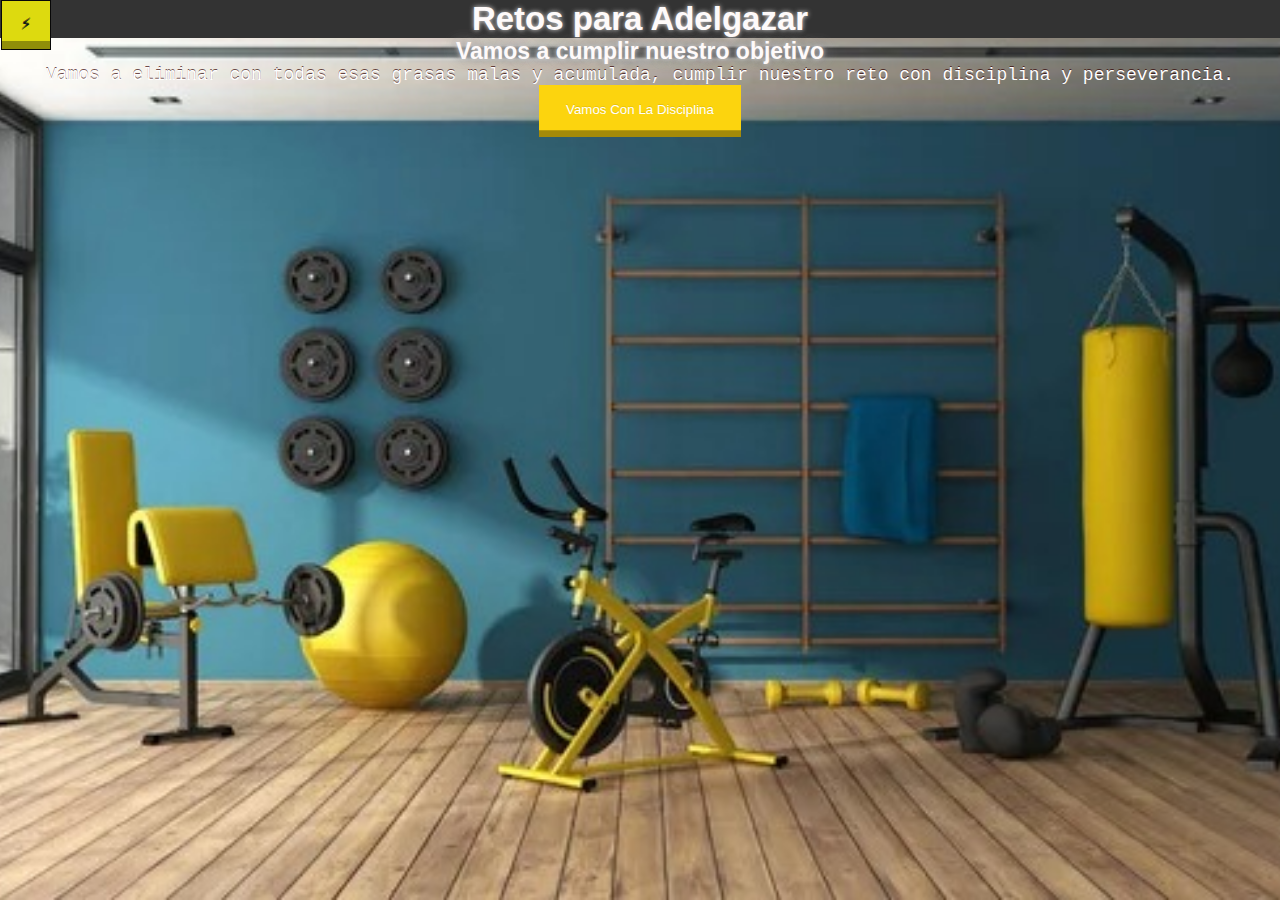
<file: index.html>
<!DOCTYPE html>
<html lang="en">
<head>
    <meta charset="UTF-8">
    <meta name="viewport" content="width=device-width, initial-scale=1.0">
    <meta name="description" content="Retos para adelgazar comprometiéndote a lograr tu objetivo dejando algo a cambio">
    
    
<link href="https://cdn.jsdelivr.net/npm/bootstrap@5.3.1/dist/css/bootstrap.min.css" rel="stylesheet" integrity="sha384-4bw+/aepP/YC94hEpVNVgiZdgIC5+VKNBQNGCHeKRQN+PtmoHDEXuppvnDJzQIu9" crossorigin="anonymous">
    <link rel="stylesheet" href="index.css">
    <link rel="shortcut icon" href="2.png" type="image/x-icon">
    
    
<meta name="theme-color" content="#F0DB4F">
    <meta name="MobileOptimized" content="width">
    <meta name="HandheldFriendly" content="true">
    <meta name="apple-mobile-web-app-capable" content="yes">
    <meta name="apple-mobile-web-app-status-bar-style" content="black-translucent">
   
    <link rel="apple-touch-icon" href="favicon-32x32.png">
    <link rel="apple-touch-startup-image" href="favicon-32x32.png">
    <link rel="manifest" href="manifest.json">
    
    <!-- Tu enlace a los iconos -->
   
    
    


    
    <link rel="stylesheet" href="https://cdnjs.cloudflare.com/ajax/libs/font-awesome/6.0.0-beta3/css/all.min.css">
   
    
   

    <title>Reto para adelgazar</title>
</head>
<body>
    <div class="container">
        <h1 class="logo"> Retos para Adelgazar</h1>
        <h4>Vamos a cumplir nuestro objetivo</h4>
        <p>Vamos a eliminar con todas esas grasas malas y acumulada, cumplir nuestro reto con disciplina y perseverancia.</p>
      </div>

      <div>
      <a href="codigo.html">  <button   >Vamos con la disciplina </button></a>
     
     
      </div>

      <div class="content">




      </div>
      <div class="caja">
        
            <p >  &#x26A1;</p>
            
            
      </div>




<script src="sw.js"> </script>
<script src="index.js"></script>
</body>
</html>
</file>
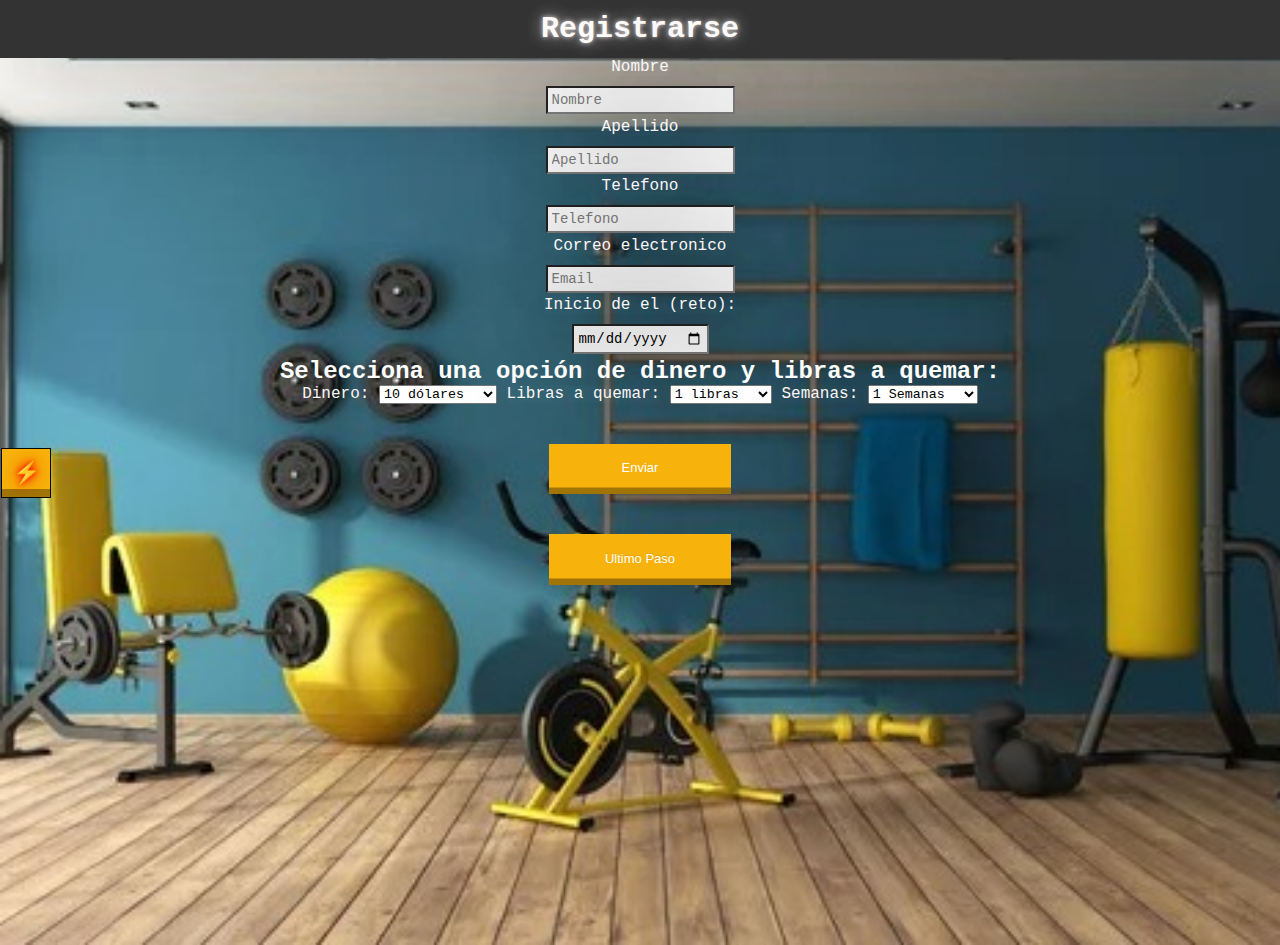
<file: codigo.html>
<!DOCTYPE html>
<html lang="en">
<head>
    <meta charset="UTF-8">
    <meta name="viewport" content="width=device-width, initial-scale=1.0">
    <link href="https://cdn.jsdelivr.net/npm/bootstrap@5.3.1/dist/css/bootstrap.min.css" rel="stylesheet" integrity="sha384-4bw+/aepP/YC94hEpVNVgiZdgIC5+VKNBQNGCHeKRQN+PtmoHDEXuppvnDJzQIu9" crossorigin="anonymous">
    <script src="https://cdn.jsdelivr.net/npm/bootstrap@5.3.1/dist/js/bootstrap.bundle.min.js" integrity="sha384-HwwvtgBNo3bZJJLYd8oVXjrBZt8cqVSpeBNS5n7C8IVInixGAoxmnlMuBnhbgrkm" crossorigin="anonymous"></script>
    <link rel="stylesheet" href="codigo.css">
    <link rel="shortcut icon" href="2.png" type="image/x-icon">
    <link rel="manifest" href="/manifest.json">


    <link rel="stylesheet" href="https://cdnjs.cloudflare.com/ajax/libs/font-awesome/6.0.0-beta3/css/all.min.css">

    <script src="https://unpkg.com/sweetalert/dist/sweetalert.min.js"></script>

    <title>Registrarse</title>
</head>
<body>
    <div class="container">
        <h1 class="logo"> Registrarse</h1>
        <form method="post" action="hey.php" id="myForm">

            <label for="text">Nombre</label>
            <input type="text" name="nombre" id="name" placeholder="Nombre">
            <label for="text">Apellido</label>
            <input type="text" name="apellido" id="apellido" placeholder="Apellido">
            <label for="tel">Telefono</label>
            <input type="tel" name="telefono" id="tel" placeholder="Telefono">
            <label for="email">Correo electronico</label>
            <input type="email" name="email" id="email" placeholder="Email">
            <label for="tiempo-meses">Inicio de el (reto):</label>
            <input type="date" id="tiempo-meses" name="tiempo-meses" min="1" step="1">



            <h2>Selecciona una opción de dinero y libras a quemar:</h2>

            <label for="Dinero" >Dinero:</label>
            <select id="Dinero" name="dinero">
              <option value="10">10 dólares</option>
              <option value="20">20 dólares</option>
              <option value="30">30 dólares</option>
              <option value="40">40 dólares</option>
              <option value="50">50 dólares</option>
              <option value="60">60 dólares</option>
              <option value="70">70 dólares</option>
              <option value="80">80 dólares</option>
              <option value="90">90 dólares</option>
              <option value="100">100 dólares</option>
              <option value="110">110 dólares</option>
              <option value="120">120 dólares</option>
              <option value="130">130 dólares</option>
              <option value="140">140 dólares</option>
              <option value="150">150 dólares</option>
              <option value="160">160 dólares</option>
              <option value="170">170 dólares</option>
              <option value="180">180 dólares</option>
              <option value="190">190 dólares</option>
              <option value="200">200 dólares</option>
              <option value="210">210 dólares</option>
              <option value="220">220 dólares</option>
              <option value="230">230 dólares</option>
              <option value="240">240 dólares</option>
              <option value="250">250 dólares</option>
              <option value="260">260 dólares</option>
              <option value="270">270 dólares</option>
              <option value="280">280 dólares</option>
              <option value="290">290 dólares</option>
              <option value="300">300 dólares</option>
              <option value="310">310 dólares</option>
              <option value="320">320 dólares</option>
              <option value="330">330 dólares</option>
              <option value="340">340 dólares</option>
              <option value="350">350 dólares</option>
              <option value="360">360 dólares</option>
              <option value="370">370 dólares</option>
              <option value="380">380 dólares</option>
              <option value="390">390 dólares</option>
              <option value="400">400 dólares</option>
              <option value="410">410 dólares</option>
              <option value="420">420 dólares</option>
              <option value="430">430 dólares</option>
              <option value="440">440 dólares</option>
              <option value="450">450 dólares</option>
              <option value="460">460 dólares</option>
              <option value="470">470 dólares</option>
              <option value="480">480 dólares</option>
              <option value="490">490 dólares</option>
              <option value="500">500 dólares</option>
              <option value="510">510 dólares</option>
              <option value="520">520 dólares</option>
              <option value="530">530 dólares</option>
              <option value="540">540 dólares</option>
              <option value="550">550 dólares</option>
              <option value="560">560 dólares</option>
              <option value="570">570 dólares</option>
              <option value="580">580 dólares</option>
              <option value="590">590 dólares</option>
              <option value="600">600 dólares</option>
              <option value="610">610 dólares</option>
              <option value="620">620 dólares</option>
              <option value="630">630 dólares</option>
              <option value="640">640 dólares</option>
              <option value="650">650 dólares</option>
              <option value="660">660 dólares</option>
              <option value="670">670 dólares</option>
              <option value="680">680 dólares</option>
              <option value="690">690 dólares</option>
              <option value="700">700 dólares</option>
              <option value="710">710 dólares</option>
              <option value="720">720 dólares</option>
              <option value="730">730 dólares</option>
              <option value="740">740 dólares</option>
              <option value="750">750 dólares</option>
              <option value="760">760 dólares</option>
              <option value="770">770 dólares</option>
              <option value="780">780 dólares</option>
              <option value="790">790 dólares</option>
              <option value="800">800 dólares</option>
              <option value="810">810 dólares</option>
              <option value="820">820 dólares</option>
              <option value="830">830 dólares</option>
              <option value="840">840 dólares</option>
              <option value="850">850 dólares</option>
              <option value="860">860 dólares</option>
              <option value="870">870 dólares</option>
              <option value="880">880 dólares</option>
              <option value="890">890 dólares</option>
              <option value="900">900 dólares</option>
              <option value="910">910 dólares</option>
              <option value="920">920 dólares</option>
              <option value="930">930 dólares</option>
              <option value="940">940 dólares</option>
              <option value="950">950 dólares</option>
              <option value="960">960 dólares</option>
              <option value="970">970 dólares</option>
              <option value="980">980 dólares</option>
              <option value="990">990 dólares</option>
              <option value="1000">1000 dólares</option>
           
            </select>
          
            <label for="Libras" >Libras a quemar:</label>
            <select id="Libras" name="libras">
              <option value="1">1 libras</option>
              <option value="2">2 libras</option>
              <option value="3">3 libras</option>
              <option value="4">4 libras</option>
              <option value="5">5 libras</option>
              <option value="6">6 libras</option>
              <option value="7">7 libras</option>
              <option value="8">8 libras</option>
              <option value="9">9 libras</option>
              <option value="10">10 libras</option>
              <option value="11">11 libras</option>
              <option value="12">12 libras</option>
              <option value="13">13 libras</option>
              <option value="14">14 libras</option>
              <option value="15">15 libras</option>
              <option value="16">16 libras</option>
              <option value="17">17 libras</option>
              <option value="18">18 libras</option>
              <option value="19">19 libras</option>
              <option value="20">20 libras</option>
              <option value="21">21 libras</option>
              <option value="22">22 libras</option>
              <option value="23">23 libras</option>
              <option value="24">24 libras</option>
              <option value="25">25 libras</option>
              <option value="26">26 libras</option>
              <option value="27">27 libras</option>
              <option value="28">28 libras</option>
              <option value="29">29 libras</option>
              <option value="30">30 libras</option>
              <option value="31">31 libras</option>
              <option value="32">32 libras</option>
              <option value="33">33 libras</option>
              <option value="34">34 libras</option>
              <option value="35">35 libras</option>
              <option value="36">36 libras</option>
              <option value="37">37 libras</option>
              <option value="38">38 libras</option>
              <option value="39">39 libras</option>
              <option value="40">40 libras</option>
              <option value="41">41 libras</option>
              <option value="42">42 libras</option>
              <option value="43">43 libras</option>
              <option value="44">44 libras</option>
              <option value="45">45 libras</option>
              <option value="46">46 libras</option>
              <option value="47">47 libras</option>
              <option value="48">48 libras</option>
              <option value="49">49 libras</option>
              <option value="50">50 libras</option>
              <option value="51">51 libras</option>
              <option value="52">52 libras</option>
              <option value="53">53 libras</option>
              <option value="54">54 libras</option>
              <option value="55">55 libras</option>
              <option value="56">56 libras</option>
              <option value="57">57 libras</option>
              <option value="58">58 libras</option>
              <option value="59">59 libras</option>
              <option value="60">60 libras</option>
              <option value="61">61 libras</option>
              <option value="62">62 libras</option>
              <option value="63">63 libras</option>
              <option value="64">64 libras</option>
              <option value="65">65 libras</option>
              <option value="66">66 libras</option>
              <option value="67">67 libras</option>
              <option value="68">68 libras</option>
              <option value="69">69 libras</option>
              <option value="70">70 libras</option>
              <option value="71">71 libras</option>
              <option value="72">72 libras</option>
              <option value="73">73 libras</option>
              <option value="74">74 libras</option>
              <option value="75">75 libras</option>
              <option value="76">76 libras</option>
              <option value="77">77 libras</option>
              <option value="78">78 libras</option>
              <option value="79">79 libras</option>
              <option value="80">80 libras</option>
              <option value="81">81 libras</option>
              <option value="82">82 libras</option>
              <option value="83">83 libras</option>
              <option value="84">84 libras</option>
              <option value="85">85 libras</option>
              <option value="86">86 libras</option>
              <option value="87">87 libras</option>
              <option value="88">88 libras</option>
              <option value="89">89 libras</option>
              <option value="90">90 libras</option>
              <option value="91">91 libras</option>
              <option value="92">92 libras</option>
              <option value="93">93 libras</option>
              <option value="94">94 libras</option>
              <option value="95">95 libras</option>
              <option value="96">96 libras</option>
              <option value="97">97 libras</option>
              <option value="98">98 libras</option>
              <option value="99">99 libras</option>
              <option value="100">100 libras</option>
             
            </select>


            <label for="Semanas" >Semanas:</label>
            <select id="Semanas" name="semanas">
              <option value="1">1 Semanas</option>
              <option value="2">2 semanas</option>
              <option value="3">3 semanas</option>
              <option value="4">4 Semanas</option>
              <option value="5">5 semanas</option>
              <option value="6">6 semanas</option>
              <option value="7">7 Semanas</option>
              <option value="8">8 semanas</option>
              <option value="9">9 semanas</option>
              <option value="10">10 Semanas</option>
              <option value="11">11 semanas</option>
              <option value="12">12 semanas</option>
              <option value="13">13 Semanas</option>
              <option value="14">14 semanas</option>
              <option value="15">15 semanas</option>
              <option value="16">16 semanas</option>
              <option value="17">17 semanas</option>
              <option value="18">18 semanas</option>
              <option value="19">19 Semanas</option>
              <option value="20">20 semanas</option>
              <option value="21">21 semanas</option>
              <option value="22">22 Semanas</option>
              <option value="23">23 semanas</option>
              <option value="24">24 semanas</option>
              <option value="25">25 Semanas</option>
              <option value="26">26 semanas</option>
              <option value="27">27 semanas</option>
              <option value="28">28 Semanas</option>
              <option value="29">29 semanas</option>
              <option value="30">30 Semanas</option>
              <option value="31">31 semanas</option>
              <option value="32">32 semanas</option>
              <option value="33">33 semanas</option>
              <option value="34">34 semanas</option>
              <option value="35">35 Semanas</option>
              <option value="36">36 semanas</option>
              <option value="37">37 semanas</option>
              <option value="38">38 Semanas</option>
              <option value="39">39 semanas</option>
              <option value="40">40 semanas</option>
              <option value="41">41 Semanas</option>
              <option value="42">42 semanas</option>
              <option value="43">43 semanas</option>
              <option value="44">44 Semanas</option>
              <option value="45">45 semanas</option>
              <option value="46">46 semanas</option>
              <option value="47">47 semanas</option>
             <option value="48">48 semanas</option>
             <option value="49">49 Semanas</option>
              <option value="50">50 semanas</option>
              <option value="51">51 semanas</option>
              <option value="52">52 semanas</option>
              <option value="53">53 Semanas</option>
              <option value="54">54 semanas</option>
              <option value="55">55 semanas</option>
              <option value="56">56 Semanas</option>
              <option value="57">57 semanas</option>
              <option value="58">58 semanas</option>
              <option value="59">59 Semanas</option>
              <option value="60">60 semanas</option>
              <option value="61">61 semanas</option>
              <option value="62">62 semana</option>
              <option value="63">63 semanas</option>
              <option value="64">64 semanas</option>
              <option value="65">65 Semanas</option>
              <option value="66">66 semanas</option>
              <option value="67">67 semanas</option>
              <option value="68">68 semanas</option>
              <option value="69">69 semanas</option>
              <option value="70">70 semanas</option>
              <option value="71">71 semana</option>
              <option value="72">72 semanas</option>
              <option value="73">73 semanas</option>
              <option value="74">74 Semanas</option>
              <option value="75">75 semanas</option>
              <option value="76">76 semanas</option>
              <option value="77">77 Semanas</option>
              <option value="78">78 semanas</option>
              <option value="79">79 semanas</option>
              <option value="80">80 Semanas</option>
              <option value="81">81 semanas</option>
              <option value="82">82 semanas</option>
              <option value="83">83 semanas</option>
              <option value="84">84 semanas</option>
              <option value="85">85 semanas</option>
              <option value="86">86 Semanas</option>
              <option value="87">87 semanas</option>
              <option value="88">88 semanas</option>
              <option value="89">89 Semanas</option>
              <option value="90">90 semanas</option>
              <option value="91">91 semanas</option>
              <option value="92">92 Semanas</option>
              <option value="93">93 semanas</option>
              <option value="94">94 semanas</option>
              <option value="95">95 Semanas</option>
              <option value="96">96 semanas</option>
              <option value="97">97 semanas</option>
              <option value="98">98 semanas</option>
             <option value="99">99 semanas</option>
             <option value="100">100 Semanas</option>
            
              <!-- Puedes agregar más opciones según lo desees -->
            </select>





          
           <input type="submit" value="Enviar" id="Enviar">

            <p id="resultado"></p>
 
          </form>
          
          <a href="pago.html"> <button   >Ultimo paso </button></a>

              

           
    
 





            

        </form>

   

        <div class="caja">
        
          <p >  &#x26A1;</p>
          
          
    </div>
      </div>





<script src="codigo.js"></script>


</body>
</html>
</file>
<file: index.css>
* {
  margin: 0;
  padding: 0;
  box-sizing: border-box;
  font-family: 'Courier New', Courier, monospace;
  text-decoration: none;
}

body  {
  background-image: url(1.png) ;

  
height: 100vh; 
 
  background-repeat: no-repeat;
  
  background-size: cover;
  background-position: center center;
  background-attachment: fixed;


}









.container {

  color: #fff;
  text-align: center;
 
}


p {
  font-size: 18px;
  text-shadow: 0 -0.05em 0 rgba(50, 0, 0, 0.70);
  box-shadow: rgba(50, 0, 0, 0.70); ;

}

button {
  text-transform: capitalize;
  border-radius: 0;
  position: relative;
  min-width: 14em;
  font-family: "Proxima Nova", "Helvetica Neue", Helvetica, Arial, sans-serif;
  color: #fff;
  display: block;
  text-decoration: none;
  margin: 0 auto;
  border: 0;
  background: #fcd40e;
  text-align: center;
  padding: 1em 2em;
  -webkit-box-shadow: inset 0 -0.5em rgba(0, 0, 0, 0.35);
  -moz-box-shadow: inset 0 -0.5em rgba(0, 0, 0, 0.35);
  -khtml-box-shadow: inset 0 -0.5em rgba(0, 0, 0, 0.35);
  -ms-box-shadow: inset 0 -0.5em rgba(0, 0, 0, 0.35);
  box-shadow: inset 0 -0.5em rgba(0, 0, 0, 0.35);
  cursor: pointer;
  padding-top: 1.25em;
  padding-bottom: 1.5em;
  text-shadow: 0 -0.05em 0 rgba(0, 0, 0, 0.1);
  margin-bottom: 0.25em;
  outline: none;
  font-weight: 500;
}

a {
  text-decoration: none;
}

button:hover {
  background-color: #f7b20b;
}

.logo {
  background-color: #333;
  padding: 12 px ;
  color: #fefafa;
  text-shadow: 0 0 5px rgba(245, 243, 243, 0.9);
      
            
               font-size: 33px;
               font-family: sans-serif;
               
            

}
h4{
  font-size: 23px;
  font-family: 'Arial', sans-serif;
  color: #fefafa;
  text-shadow: 0 0 5px rgba(245, 243, 243, 0.9),
               0 0 10px rgba(23, 19, 19, 0.7),
               0 0 15px rgba(255, 255, 255, 0.5),
               0 0 20px rgba(244, 238, 238, 0.3),
               0 0 25px rgba(242, 242, 242, 0.1);
}

.caja{
  text-transform: capitalize;
  border-radius: 0;
  position: relative;
  min-width: 1em;
  font-family: "Proxima Nova", "Helvetica Neue", Helvetica, Arial, sans-serif;
  color: #fff;
  display: block;
  text-decoration: none;
  margin: 0 auto;
  border: 0;
  background: #fcd40e;
  text-align: center;
  padding: 1em 1em;
  -webkit-box-shadow: inset 0 -0.5em rgba(0, 0, 0, 0.35);
  -moz-box-shadow: inset 0 -0.5em rgba(0, 0, 0, 0.35);
  -khtml-box-shadow: inset 0 -0.5em rgba(0, 0, 0, 0.35);
  -ms-box-shadow: inset 0 -0.5em rgba(0, 0, 0, 0.35);
  box-shadow: inset 0 -0.5em rgba(0, 0, 0, 0.35);
  border: 1px solid rgb(7, 7, 7);
  color: rgb(7, 25, 25);
  background-color: rgb(221, 218, 15);
  font-family: 'Courier New', Courier, monospace;
  font-weight: bold;
  width: 50px;
  height: 50px;
  line-height: 50px;
 justify-content: center;
  margin: 1px;
  max-width: 70%;
  margin-top: -140px;
  animation: holafloat 3s infinite ease-in-out;
  display: flex;
  align-items: center;
}
.caja:hover{
  background-color: #f7b20b;
}

@keyframes holafloat {
  0% {
    transform: translateY(0);
  }
  50% {
    transform: translateY(-15px);
  }
  100% {
    transform: translateY(0);
  }
}





@media (max-width: 768px) {
  h1 {
    font-size: 20px;
  }

  p {
    font-size: 19px;
  }

  body {
    background-size: cover;
    background-attachment: fixed;
    -webkit-box-shadow: inset 0 -0.5em rgba(0, 0, 0, 0.105);
    -moz-box-shadow: inset 0 -0.5em rgba(0, 0, 0, 0.105);
    -khtml-box-shadow: inset 0 -0.5em rgba(0, 0, 0, 0.105);
    -ms-box-shadow: inset 0 -0.5em rgba(0, 0, 0, 0.1055);
    box-shadow: inset 0 -0.5em rgba(0, 0, 0, 0.105);
 

   
  }
}
</file>
<file: codigo.css>
* {
    margin: 0;
    padding: 0;
    box-sizing: border-box;
    font-family: 'Courier New', Courier, monospace;
    text-decoration: none;
  }
  
  body {
    background-image: url(1.png);
    background-repeat: no-repeat;
    background-position: center center;
    font-size: 16px;
    background-size: cover;
    height: 105vh;
    width: 100%;
    margin: 0;
  }
  
  .container {
  
    color: #fff;
    text-align: center;

  }
  
  
  p {
    font-size: 22px;
    font-family: 'Arial', sans-serif;
    color: #ff0000;
    text-shadow: 0 0 5px rgba(255, 0, 0, 0.9),
                 0 0 10px rgba(255, 0, 0, 0.7),
                 0 0 15px rgba(255, 0, 0, 0.5),
                 0 0 20px rgba(255, 0, 0, 0.3),
                 0 0 25px rgba(255, 0, 0, 0.1);
    
  }

  
  input[type="submit"] {
    text-transform: capitalize;
    border-radius: 0;
    position: relative;
    min-width: 14em;
    font-family: "Proxima Nova", "Helvetica Neue", Helvetica, Arial, sans-serif;
    color: #fff;
    display: block;
    text-decoration: none;
    margin: 0 auto;
    border: 0;
    background:     #f7b20b;
    text-align: center;
    padding: 1em 2em;
    -webkit-box-shadow: inset 0 -0.5em rgba(0, 0, 0, 0.35);
    -moz-box-shadow: inset 0 -0.5em rgba(0, 0, 0, 0.35);
    -khtml-box-shadow: inset 0 -0.5em rgba(0, 0, 0, 0.35);
    -ms-box-shadow: inset 0 -0.5em rgba(0, 0, 0, 0.35);
    box-shadow: inset 0 -0.5em rgba(0, 0, 0, 0.35);
    cursor: pointer;
    padding-top: 1.25em;
    padding-bottom: 1.5em;
    text-shadow: 0 -0.05em 0 rgba(236, 229, 229, 0.1);
    margin-bottom: 0.25em;
    outline: none;
    font-weight: 500;
  
  }
 input {
display: flex;
align-items: center;
justify-content: center;
    
margin: 10px auto;

background-color: #eeeded; /* Color de fondo amarillo */

padding: 4px;                                                        
border: 1;
margin-bottom: 0.25em;
border-radius: 0;
box-shadow: 0px 20px 80px rgba(0, 0, 0, 0.20);
font-size: 14px;






}
option{
    display: flex;
align-items: center;
justify-content: center;
    
margin: 10px auto;

background-color: #eeeded; /* Color de fondo amarillo */

padding: 4px;                                                        
border: 1;
margin-bottom: 0.25em;
border-radius: 0;
box-shadow: 0px 20px 80px rgba(0, 0, 0, 0.20);
font-size: 14px;



}

label{
    color: #fbf7f7;
    box-shadow: 0px 20px 80px rgba(0, 0, 0, 0.20);

}


    
  a {
    text-decoration: none;
  }
  
  input[type="submit"]:hover {
    background-color: #fcd40e;


  }
  
  .logo {
    background-color: #333;
    padding: 12px ;
    font-size: 30px;
    box-shadow: 0px 20px 80px rgba(0, 0, 0, 0.20);
    color: #eeeded;
    color: #fefafa;
    text-shadow: 0 0 5px rgba(245, 243, 243, 0.9),
                 0 0 10px rgba(23, 19, 19, 0.7),
                 0 0 15px rgba(255, 255, 255, 0.5),
                 0 0 20px rgba(244, 238, 238, 0.3),
                 0 0 25px rgba(242, 242, 242, 0.1);

width: 100%;
  
  }

  
  button{
    text-transform: capitalize;
    border-radius: 0;
    position: relative;
    min-width: 14em;
    font-family: "Proxima Nova", "Helvetica Neue", Helvetica, Arial, sans-serif;
    color: #fff;
    display: block;
    text-decoration: none;
    margin: 0 auto;
    border: 0;
    background: #f7b20b;
    text-align: center;
    padding: 1em 2em;
    -webkit-box-shadow: inset 0 -0.5em rgba(0, 0, 0, 0.35);
    -moz-box-shadow: inset 0 -0.5em rgba(0, 0, 0, 0.35);
    -khtml-box-shadow: inset 0 -0.5em rgba(0, 0, 0, 0.35);
    -ms-box-shadow: inset 0 -0.5em rgba(0, 0, 0, 0.35);
    box-shadow: inset 0 -0.5em rgba(0, 0, 0, 0.35);
    cursor: pointer;
    padding-top: 1.25em;
    padding-bottom: 1.5em;
    text-shadow: 0 -0.05em 0 rgba(0, 0, 0, 0.1);
    margin-bottom: 0.25em;
    outline: none;
    font-weight: 500;
    font-size: 13px;
    margin-top: 40px;
   
  }
  #Enviar{
    font-size: 13px;
    margin-top: 40px;
 
  }
button:hover{
  background-color: #e3f70b;
}
  option {
    display: flex;
    flex-direction: column;
    align-items: center; /* Alinear contenido verticalmente */
    justify-content: center; /* Alinear contenido horizontalmente */
    padding: 5px
  }
  
  .joder {
    color: #fbf7f7;
    box-shadow: 0px 20px 80px rgba(0, 0, 0, 0.20);
    /* Agrega aquí más estilos si lo deseas */
  }
  


  .caja{
    text-transform: capitalize;
    border-radius: 0;
    position: relative;
    min-width: 1em;
    font-family: "Proxima Nova", "Helvetica Neue", Helvetica, Arial, sans-serif;
    color: #fff;
    display: block;
    text-decoration: none;
    margin: 0 auto;
    border: 0;
    background: #fcd40e;
    text-align: center;
    padding: 1em 1em;
    -webkit-box-shadow: inset 0 -0.5em rgba(0, 0, 0, 0.35);
    -moz-box-shadow: inset 0 -0.5em rgba(0, 0, 0, 0.35);
    -khtml-box-shadow: inset 0 -0.5em rgba(0, 0, 0, 0.35);
    -ms-box-shadow: inset 0 -0.5em rgba(0, 0, 0, 0.35);
    box-shadow: inset 0 -0.5em rgba(0, 0, 0, 0.35);
    border: 1px solid rgb(7, 7, 7);
    color: rgb(7, 25, 25);
    background-color:#f7b20b;
    font-family: 'Courier New', Courier, monospace;
    font-weight: bold;
    width: 50px;
    height: 50px;
    line-height: 50px;
   justify-content: center;
    margin: 1px;
    max-width: 70%;
    margin-top: -140px;
    animation: holafloat 3s infinite ease-in-out;
    display: flex;
    align-items: center;
  }
  .caja:hover{
    background-color: #e3f70b;
  }
  

  @keyframes holafloat {
    0% {
      transform: translateY(0);
    }
    50% {
      transform: translateY(-15px);
    }
    100% {
      transform: translateY(0);
    }
  }
  




  @media screen and (max-width: 480px) {
    body{
        max-width: 100%;
        height: 130vh;
    }
   
    label, 
    select{
display: block;
justify-content: center;
margin-left: auto;
margin-right: auto;


    }
  }
</file>
